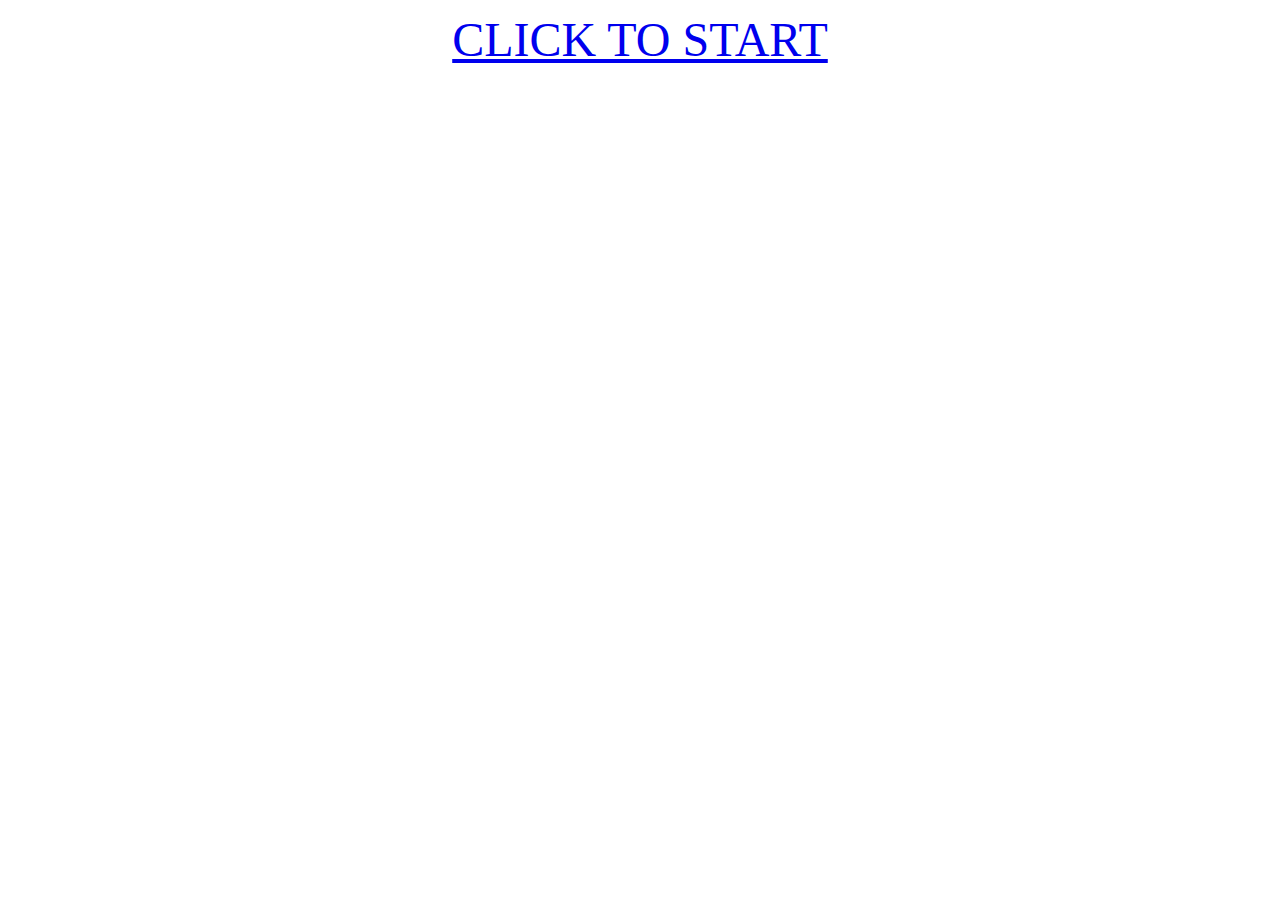
<file: index.html>
<!DOCTYPE html>
<html lang="en">
<head>
    <meta charset="UTF-8">
    <meta http-equiv="X-UA-Compatible" content="IE=edge">
    <meta name="viewport" content="width=device-width, initial-scale=1.0">
    <link rel="stylesheet" href="style.css">
    <title>Document</title>
    
</head>
<body>
    <section class="clickBOX">
    <a href="game.html">CLICK TO START</a>

    </section>
</body>
</html>
</file>
<file: style.css>
*, *::after, *::before {
  box-sizing: border-box;
}

/* CSS VARIABELLEN */
:root {
  --cell-size: 100px;
  --mark-size: calc(var(--cell-size) * .9);
}

body {
  margin: 0;
}

/* .starting-message {
  display: flex;
  position: fixed;
  top: 0;
  left: 0;
  right: 0;
  bottom: 0;
  background-color: rgba(0, 0, 0, .9);
  justify-content: center;
  align-items: center;
  color: white;
  font-size: 5rem;
  flex-direction: column;
}

.starting-message button {
  font-size: 3rem;
  background-color: white;
  border: 1px solid black;
  padding: .25em .5em;
  cursor: pointer;
}

.starting-message button:hover {
  background-color: black;
  color: white;
  border-color: white;
}

.starting-message.hide {
  display: none;
} */

/* Board houd alle CELLs vast */
.board {
  width: 100vw;
  height: 100vh;
  display: grid;
  justify-content: center;
  align-content: center;
  justify-items: center;
  align-items: center;
  grid-template-columns: repeat(3, auto)
}
/* ELKE INDIVIDUELE HOK OP HET BORD */
.cell {
  width: var(--cell-size);
  height: var(--cell-size);
  border: 1px solid black;
  display: flex;
  justify-content: center;
  align-items: center;
  position: relative;
  cursor: pointer;
}

/* WEG MET LELIJKE EXTRA BORDERS */

.cell:first-child,
.cell:nth-child(2),
.cell:nth-child(3) {
  border-top: none;
}

.cell:nth-child(3n + 1) {
  border-left: none;
}

.cell:nth-child(3n + 3) {
  border-right: none;
}

.cell:last-child,
.cell:nth-child(8),
.cell:nth-child(7) {
  border-bottom: none;
}

.cell.x,
.cell.circle {
  cursor: not-allowed;
}

.cell.x::before,
.cell.x::after,
.cell.circle::before {
  background-color: black;
}

.board.x .cell:not(.x):not(.circle):hover::before,
.board.x .cell:not(.x):not(.circle):hover::after,
.board.circle .cell:not(.x):not(.circle):hover::before {
  background-color: lightgrey;
}

.cell.x::before,
.cell.x::after,
.board.x .cell:not(.x):not(.circle):hover::before,
.board.x .cell:not(.x):not(.circle):hover::after {
  content: '';
  position: absolute;
  width: calc(var(--mark-size) * .15);
  height: var(--mark-size);
}

.cell.x::before,
.board.x .cell:not(.x):not(.circle):hover::before {
  transform: rotate(45deg);
}

.cell.x::after,
.board.x .cell:not(.x):not(.circle):hover::after {
  transform: rotate(-45deg);
}

.cell.circle::before,
.cell.circle::after,
.board.circle .cell:not(.x):not(.circle):hover::before,
.board.circle .cell:not(.x):not(.circle):hover::after {
  content: '';
  position: absolute;
  border-radius: 50%;
}

.cell.circle::before,
.board.circle .cell:not(.x):not(.circle):hover::before {
  width: var(--mark-size);
  height: var(--mark-size);
}

.cell.circle::after,
.board.circle .cell:not(.x):not(.circle):hover::after {
  width: calc(var(--mark-size) * .7);
  height: calc(var(--mark-size) * .7);
  background-color: white;
}

.winning-message {
  display: none;
  position: fixed;
  top: 0;
  left: 0;
  right: 0;
  bottom: 0;
  background-color: rgba(0, 0, 0, .9);
  justify-content: center;
  align-items: center;
  color: white;
  font-size: 5rem;
  flex-direction: column;
}

.winning-message button {
  font-size: 3rem;
  background-color: white;
  border: 1px solid black;
  padding: .25em .5em;
  cursor: pointer;
}

.winning-message button:hover {
  background-color: black;
  color: white;
  border-color: white;
}

.winning-message.show {
  display: flex;
}

.clickBOX  {
  text-align: center;
  justify-content: center;
  display: flex;
  font-size: 3rem;
  padding: .25em .5em;
}
</file>
